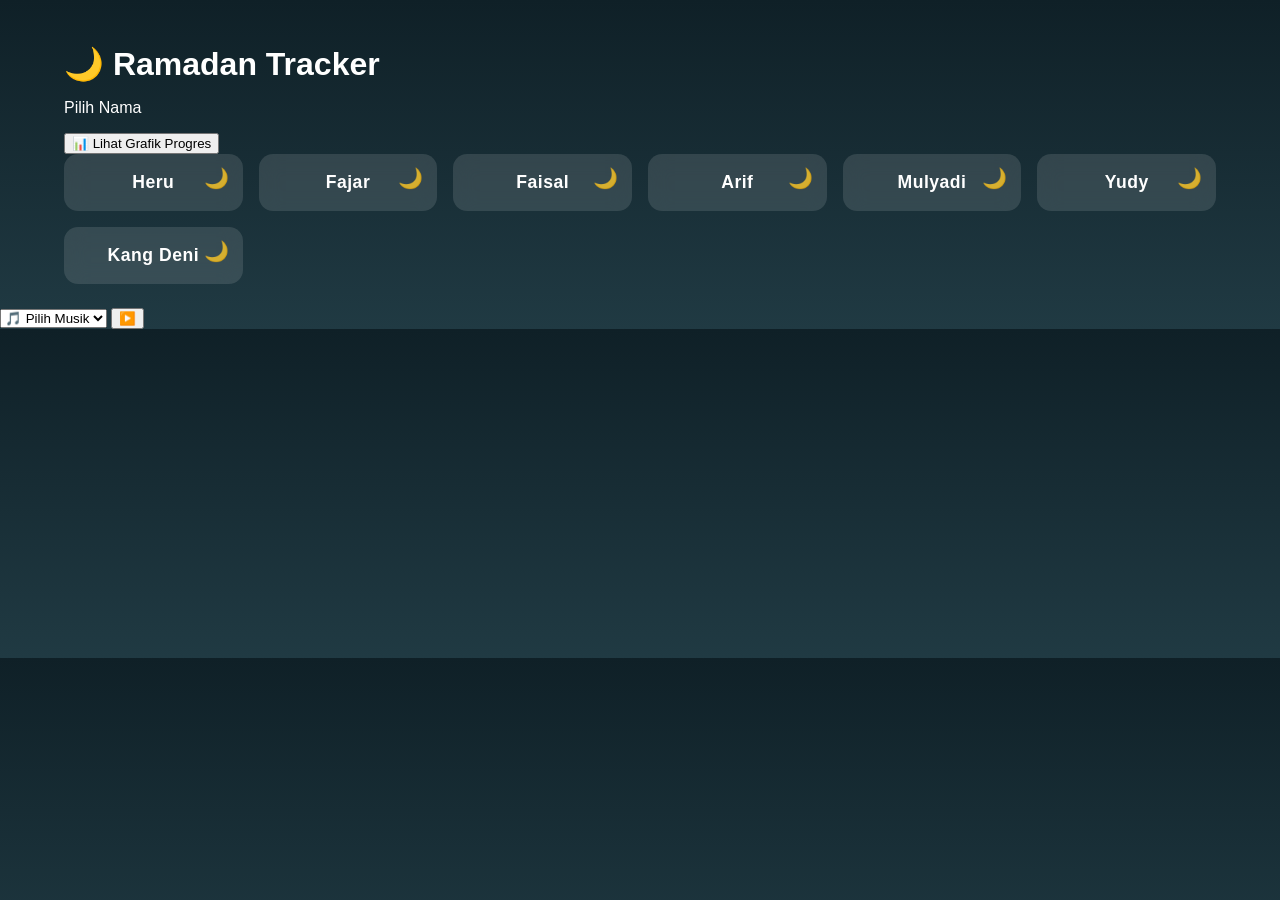
<file: index.html>
<!DOCTYPE html>
<html lang="id">
<head>
  <meta charset="UTF-8">
  <title>Ramadan Tracker</title>
  <link rel="stylesheet" href="style.css">
</head>

<body id="page-index">

<div class="container">
  <h1>🌙 Ramadan Tracker</h1>
  <p>Pilih Nama</p>

  <button onclick="location.href='grafik.html'">
    📊 Lihat Grafik Progres
  </button>

  <div id="list" class="grid"></div>
</div>

<!-- 🎵 MUSIC HANYA DI INDEX -->
<div class="music-player">
  <select id="musicSelect">
    <option value="">🎵 Pilih Musik</option>
    <option value="music/nasheed1.mp3">Nasheed 1</option>
    <option value="music/nasheed2.mp3">Nasheed 2</option>
  </select>
  <button id="playBtn">▶️</button>
</div>

<audio id="audio"></audio>

<script src="script.js"></script>
</body>
</html>
</file>
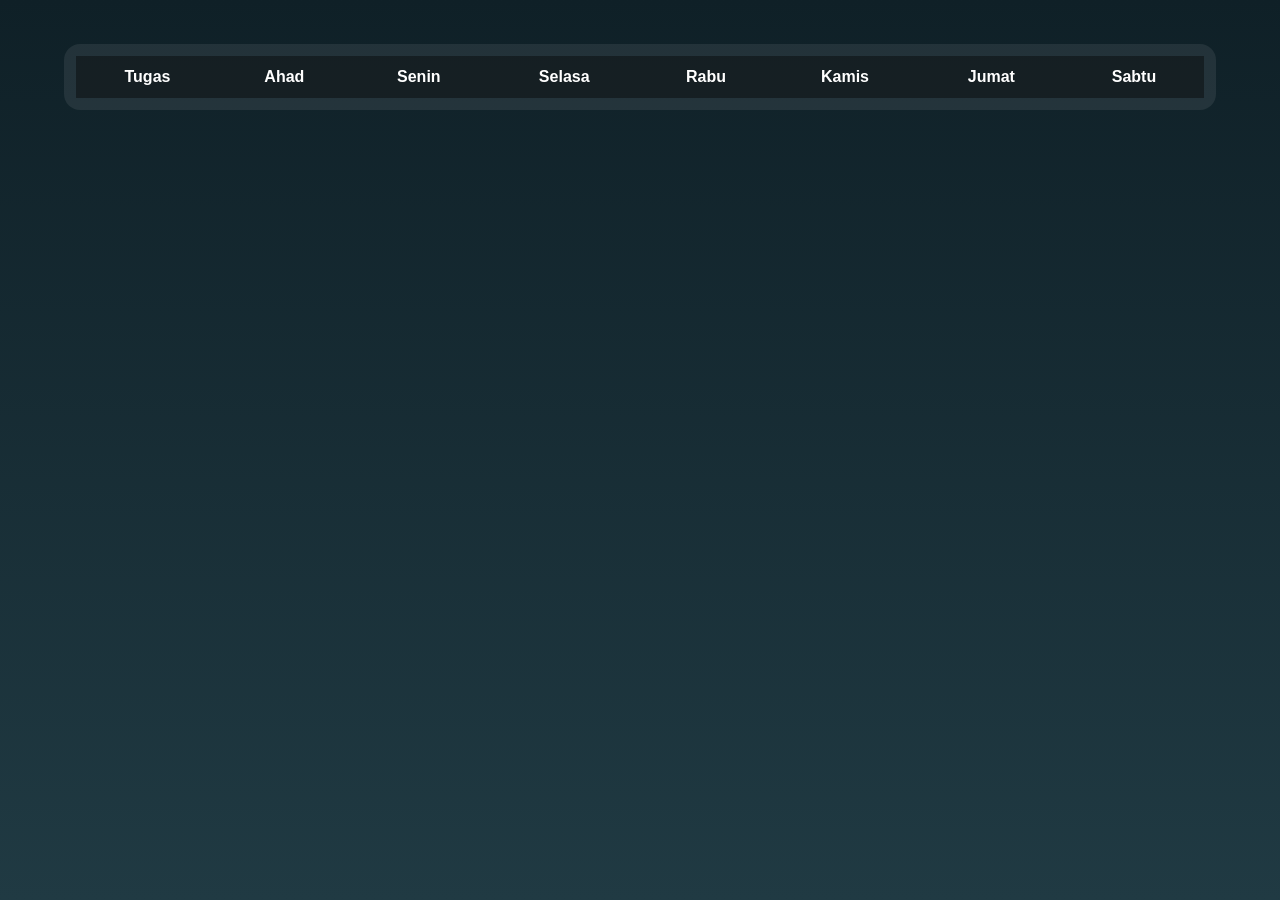
<file: detail.html>
<!DOCTYPE html>
<html lang="id">
<head>
  <meta charset="UTF-8">
  <title>Detail Tugas</title>
  <link rel="stylesheet" href="style.css">
</head>

<body id="page-detail">

<div class="container">
  <h2 id="nama"></h2>

  <div class="table-wrapper">
    <table id="tabel">
      <thead>
        <tr>
          <th>Tugas</th>
          <th>Ahad</th>
          <th>Senin</th>
          <th>Selasa</th>
          <th>Rabu</th>
          <th>Kamis</th>
          <th>Jumat</th>
          <th>Sabtu</th>
        </tr>
      </thead>
      <tbody></tbody>
    </table>
  </div>
</div>

<script src="script.js"></script>
</body>
</html>
</file>
<file: style.css>
* {
  box-sizing: border-box;
}

body {
  margin: 0;
  font-family: "Poppins", sans-serif;
  background: linear-gradient(180deg, #0f2027, #203a43);
  color: #fff;
}

/* CONTAINER */
.container {
  max-width: 1200px;
  margin: auto;
  padding: 24px;
}

h1, h2 {
  margin-bottom: 16px;
}

/* ================= INDEX ================= */
.grid {
  display: grid;
  grid-template-columns: repeat(auto-fit, minmax(160px, 1fr));
  gap: 16px;
}

.user-card {
  position: relative;
  overflow: hidden;
  background: rgba(255,255,255,0.12);
  backdrop-filter: blur(10px);
  padding: 18px;
  border-radius: 14px;
  text-align: center;
  font-weight: 600;
  cursor: pointer;
  transition: 0.25s;
}

.user-card::before {
  content: "🌙";
  position: absolute;
  top: 12px;
  right: 14px;
  font-size: 20px;
  opacity: 0.8;
}

.user-card span {
  display: block;
  font-size: 1.1rem;
  letter-spacing: 0.5px;
}

.user-card:hover {
  transform: translateY(-4px);
  background: rgba(46, 204, 113, 0.25);
  box-shadow: 0 0 20px rgba(46, 204, 113, 0.6);
}

/* ================= TABLE ================= */
.table-wrapper {
  overflow-x: auto;
  background: rgba(255,255,255,0.08);
  border-radius: 16px;
  padding: 12px;
}

table {
  width: 100%;
  border-collapse: collapse;
  min-width: 900px;
}

thead th {
  background: rgba(0,0,0,0.4);
  padding: 12px;
  font-weight: 600;
  text-align: center;
}

tbody td {
  padding: 10px;
  border-bottom: 1px solid rgba(255,255,255,0.15);
}

tbody td:first-child {
  text-align: left;
  font-weight: 500;
  white-space: nowrap;
}

/* ================= CELL ================= */
.cell {
  width: 44px;
  height: 44px;
  margin: auto;
  border-radius: 10px;
  background: rgba(255,255,255,0.15);
  display: flex;
  align-items: center;
  justify-content: center;
  cursor: pointer;
  transition: 0.2s;
}

.cell:hover {
  background: rgba(255,255,255,0.3);
}

.cell.done {
  background: #2ecc71;
  color: #000;
  font-size: 18px;
  font-weight: bold;
}
#page-detail {
  min-height: 100vh;
}

#page-detail table {
  color: #fff;
}

#page-detail th,
#page-detail td {
  text-align: center;
}
</file>
